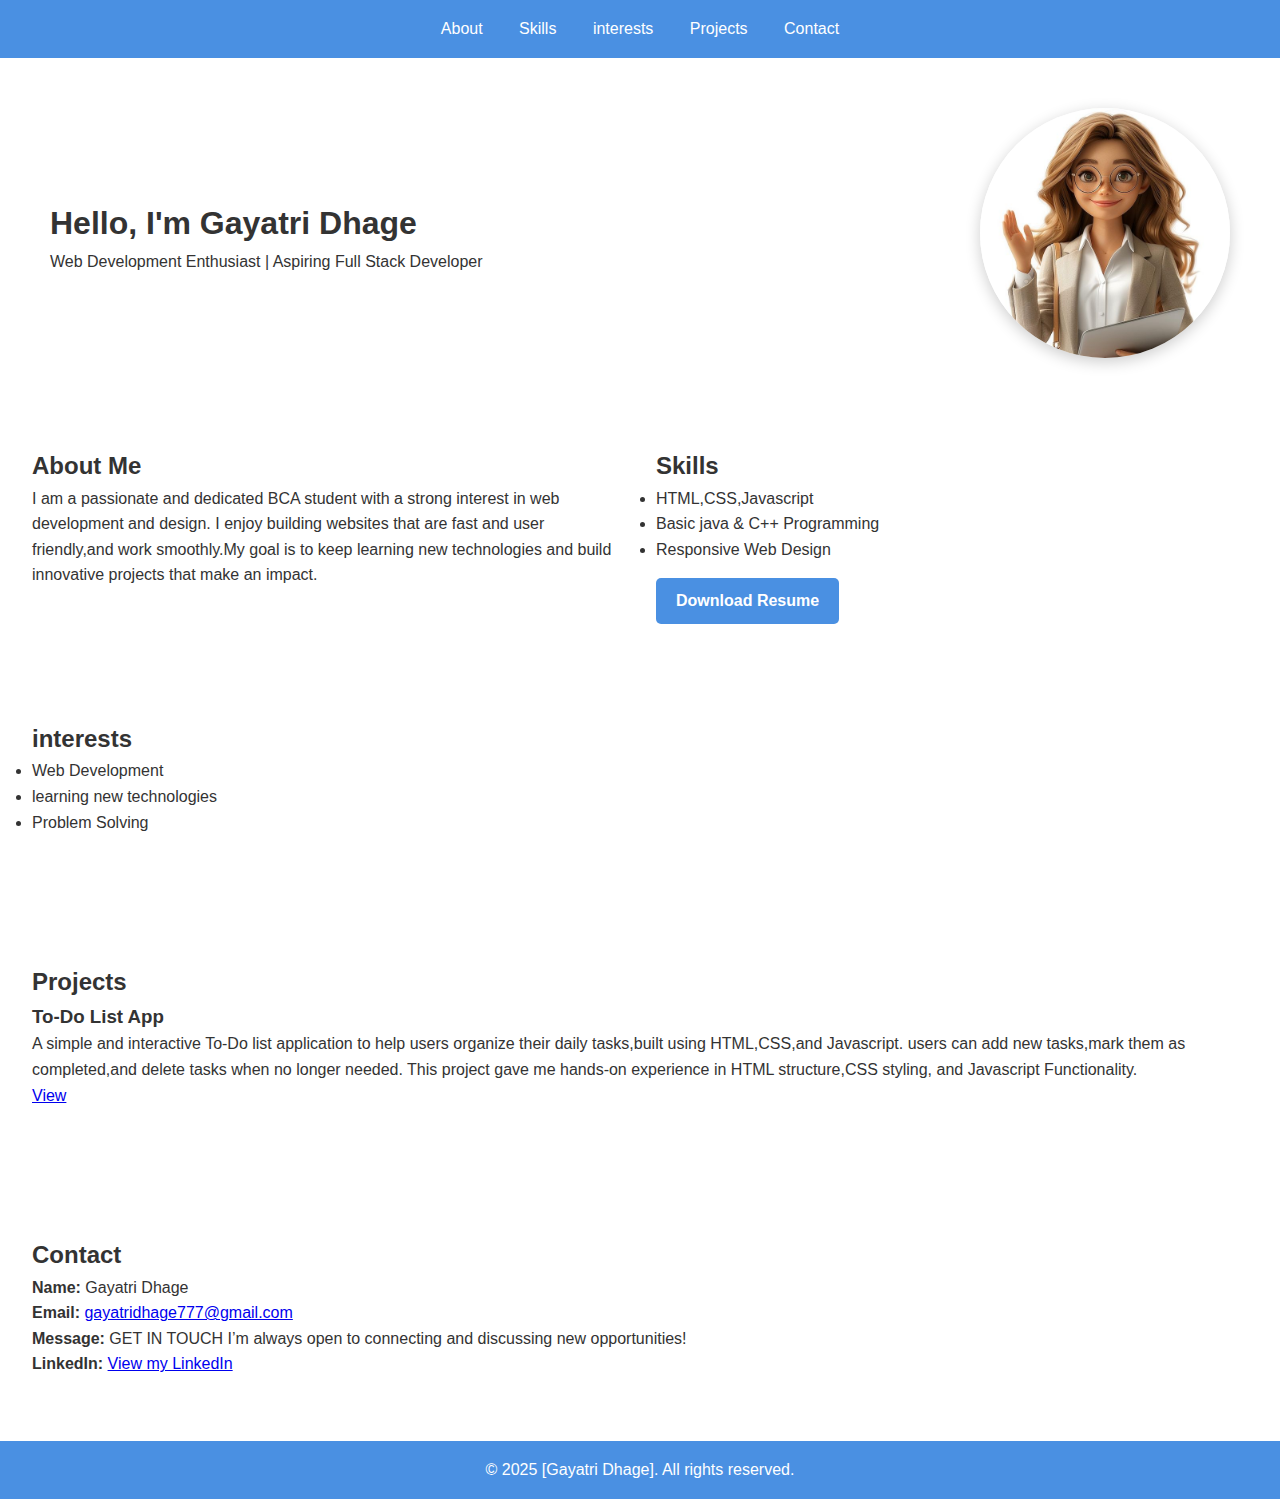
<file: index.html>
<!DOCTYPE html>
<html lang="en">
<head>
  <meta charset="UTF-8"/>
  <meta name="viewport" content="width=device-width, initial-scale=1.0"/>
  <title>My Portfolio</title>
  <link rel="stylesheet" href="styles.css"/>
</head>
<body>
  <header>
    <nav>
      <a href="#about">About</a>
      <a href="#skills">Skills</a>
      <a href="#interests">interests</a>
      <a href="#projects">Projects</a>
      <a href="#contact">Contact</a>
    </nav>
  </header>

  <section id="hero">
  <div class="hero-text">
    <h1>Hello, I'm <strong>Gayatri Dhage</strong></h1>
    <p>Web Development Enthusiast | Aspiring Full Stack Developer</p>
  </div>
  <div class="hero-image">
    <img src="avatar1.jpg" alt="Gayatri Dhage">
  </div>
</section>

<div class="about-skills">
  <section id="about">
    <h2>About Me</h2>
    <p>
        I am a passionate and dedicated BCA student with a strong interest in web development and design.
        I enjoy building websites that are fast and user friendly,and work smoothly.My goal is to keep learning new technologies and build innovative projects that make an impact.
    </p>
  </section>
  <section id="skills">
    <h2>Skills</h2>
    <ul>
        <li>HTML,CSS,Javascript</li>
        <li>Basic java & C++ Programming </li>
        <li>Responsive Web Design</li>
    </ul>
    <a class="resume-btn" id="resume"
    href="resume.pdf" target="_blank">
  Download Resume</a>
  </section></div>

  <section id="interests">
    <h2>interests</h2>
    <ul>
        <li>Web Development</li>
        <li>learning new technologies</li>
        <li>Problem Solving</li>
    </ul>
  </section>

  <section id="projects">
    <h2>Projects</h2>
    <div class="project">
         <h3>To-Do List App</h3>
        <p>
            A simple and interactive To-Do list application to help users organize their daily tasks,built using HTML,CSS,and Javascript.
            users can add new tasks,mark them as completed,and delete tasks when no longer needed.
            This project gave me hands-on experience in HTML structure,CSS styling, and Javascript Functionality. 
        </p>
        <a href="https://github.com/gayatri-726/my-projects/settings/pages">View</a>
      </div>
    </div>
  </section>

  <section id="contact">
    <h2>Contact</h2>
    <p><strong>Name:</strong> Gayatri Dhage</p>
  <p><strong>Email:</strong> <a href="mailto:gayatridhage777@gmail.com">gayatridhage777@gmail.com</a></p>
  <p><strong>Message:</strong> GET IN TOUCH I’m always open to connecting and discussing new opportunities!</p>
  <p><strong>LinkedIn:</strong> <a href="https://www.linkedin.com/in/gayatri-dhage-a72a61329" target="_blank">View my LinkedIn</a></p>
</section>
  </section>

  <footer>
    <p>&copy; 2025 [Gayatri Dhage]. All rights reserved.</p>
  </footer>
</body>
</html>
</file>
<file: styles.css>
:root {
  --primary-color: #4a90e2;
  --text-color: #333;
  --bg-color: #fff;
  --font: 'Helvetica Neue', Arial, sans-serif;
}

* {
  box-sizing: border-box;
  margin: 0;
  padding: 0;
}

body {
  font-family: var(--font);
  background-color: var(--bg-color);
  color: var(--text-color);
  line-height: 1.6;
}

header {
  background: var(--primary-color);
  padding: 1em;
}
header nav{
text-align: center;
}

header nav a {
  color: white;
  margin: 0 1em;
  text-decoration: none;
}
header nav a:hover {
  text-decoration: underline;
}

#hero {
  display: flex;
  align-items: center;
  justify-content:space-between;
  padding: 50px;
  flex-wrap: wrap;
}
.hero-text {
  flex: 1;
}
.hero-image img {
    width: 250px;
    border-radius: 50%;
    box-shadow: 0 4px 15px rgba(0,0,0,0.2);
}
section {
  padding: 4em 2em;
}
.about-skills{
  display: flex;
  gap: 2em;
  align-items: flex-start;
  flex-wrap: wrap;
  padding: 2em;
}
.about-skills section{
  flex: 1;
  padding: 0;
}
.resume-btn{
  display: inline-block;
  margin-top: 1em;
  background-color: var(--primary-color);
  color: white;
  padding: 10px 20px;
  text-decoration: none;
  border-radius: 5px;
  font-weight: bold;
}
.resume-btn.hover{
  background-color: #357ab8;
}
.project-list {
  display: grid;
  grid-template-columns: repeat(auto-fit, minmax(250px, 1fr));
  gap: 2em;
}
.project-card {
  border: 1px solid #ddd;
  padding: 1em;
  border-radius: 8px;
}
.project-card a {
  color: var(--primary-color);
  text-decoration: none;
}

form {
  display: flex;
  flex-direction: column;
}

form input, form textarea {
  padding: 0.5em;
  margin: 0.5em 0;
  border: 1px solid #ccc;
  border-radius: 4px;
}

form button {
  padding: 0.7em;
  border: none;
  background: var(--primary-color);
  color: white;
  border-radius: 4px;
  cursor: pointer;
}
form button:hover {
  background: #357ab8;
}
footer {
  text-align: center;
  padding: 1em;
  background: var(--primary-color);
  color:white;
}
</file>
